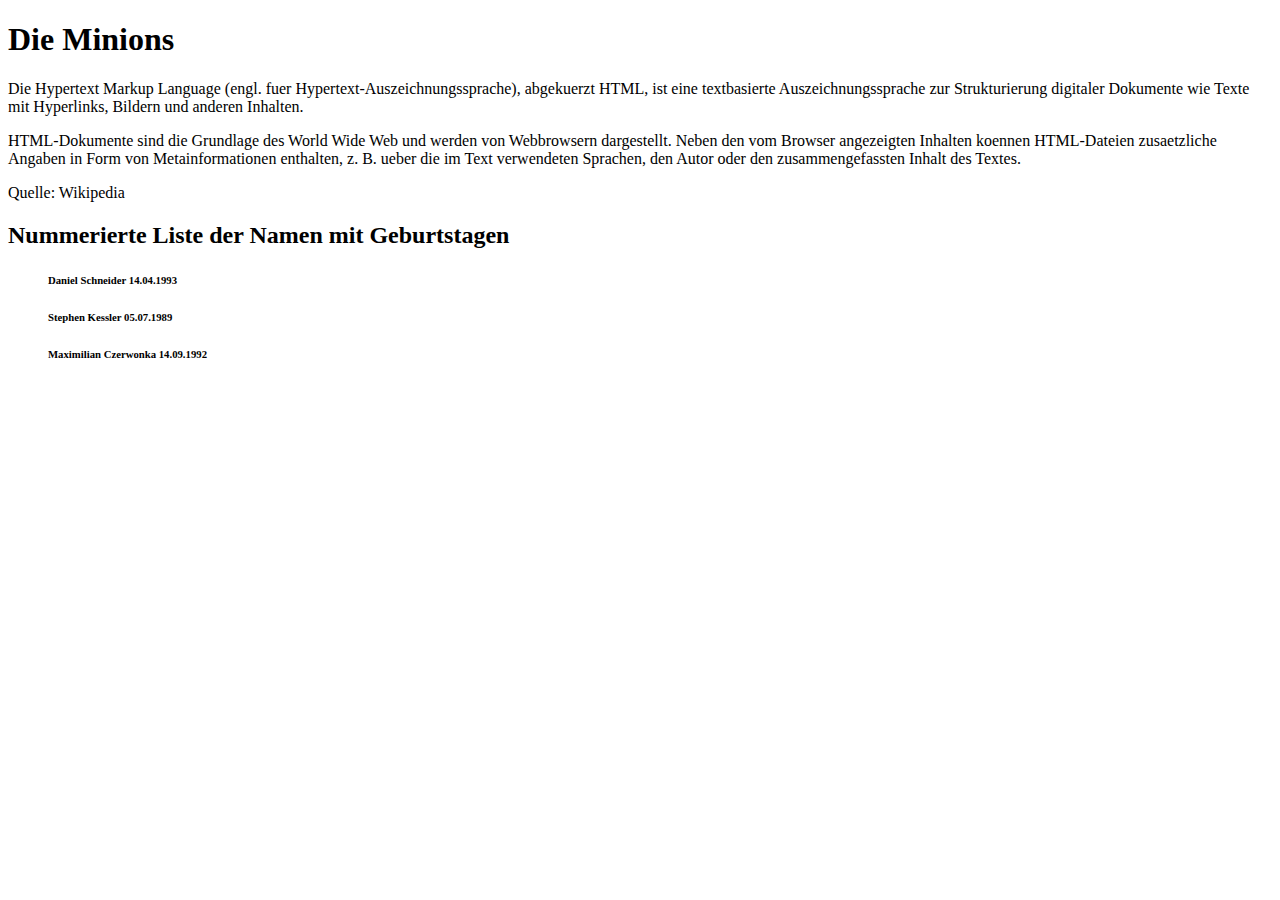
<file: Meilenstein1/index.html>
<!DOCTYPE html>

<html lang="de">

<head>
<meta http-equiv="Content-Type" 
  content="text/html; charset=UTF-8">

<title> 1410478 - 1415407 - 1412750 </title>

</head>

<body>

<h1> Die Minions </h1>

 <p> Die Hypertext Markup Language (engl. fuer Hypertext-Auszeichnungssprache), abgekuerzt HTML,
 ist eine textbasierte Auszeichnungssprache zur Strukturierung digitaler Dokumente
 wie Texte mit Hyperlinks, Bildern und anderen Inhalten. </p>

 <p> HTML-Dokumente sind die Grundlage des World Wide Web und werden von Webbrowsern dargestellt. Neben den vom Browser angezeigten Inhalten koennen HTML-Dateien zusaetzliche Angaben in Form von Metainformationen enthalten, z. B. ueber die im Text verwendeten Sprachen, den Autor oder den zusammengefassten Inhalt des Textes.</p>

 <p> Quelle: Wikipedia </p>

<h2> Nummerierte Liste der Namen mit Geburtstagen </h2>
<ol>
<h6> Daniel Schneider 14.04.1993 </h6>
<h6> Stephen Kessler 05.07.1989 </h6>
<h6> Maximilian Czerwonka 14.09.1992 </h6>
</ol>


</body>
</html>
</file>
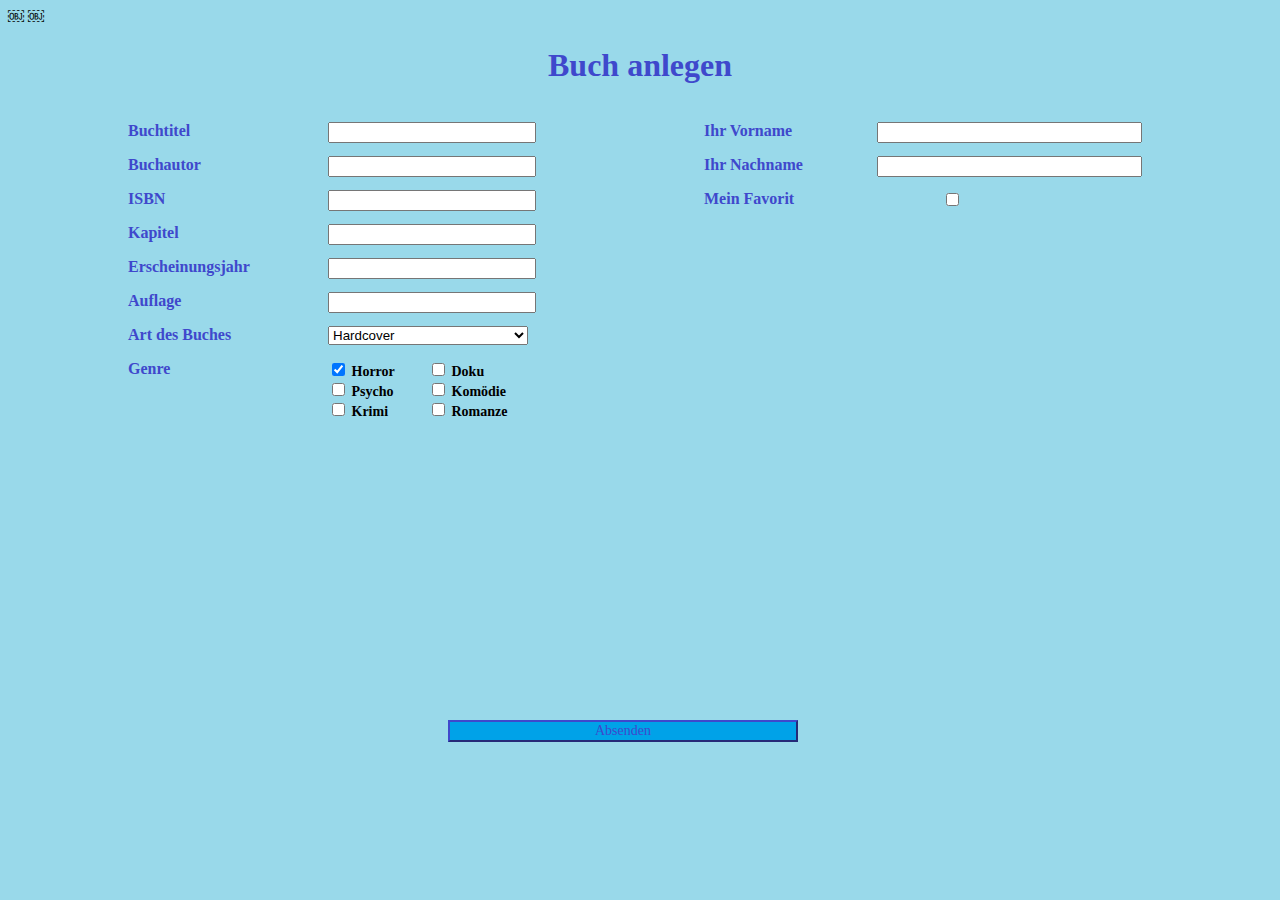
<file: Meilenstein2/book_entry.html>
﻿<!DOCTYPE html>
<html>
<head>
<meta charset="UTF-8">
<title>Book Entry</title>
￼<link rel="stylesheet" type="text/css" href="book_entry.css"/>
<script type="text/javascript" src="forms.js"> </script>
￼
</head>
<body>

    <form action="http://localhost/minions/buchanlegen.php" method="get">

    <h1>
    Buch anlegen
    </h1>

    <div class="dataRight">
	<p>
		Ihr Vorname <input class="right" type="text" name="vorname" id="vorname" size="30" maxlength="40"/>
	</p>

	<p>
		Ihr Nachname <input class="right" type="text" name="nachname" id="nachname" size="30"
			maxlength="40" />
	</p>
	    
    <p>
    Mein Favorit 
    <input style="right:190px; position:absolute" type="checkbox" name="buchfavorit" id="buchfavorit"/>
    </p>

    </div>
    
    <div class="dataLeft">
	<p>
		Buchtitel <input class="left" type="text" name="titel" size="30"
			maxlength="40" id="titel"/>
	</p>

	<p>
		Buchautor <input class="left" type="text" name="autor" id="autor" size="30" maxlength="40" />
	</p>

	<p>
		ISBN <input class="left" type="tel" name="isbn" id="isbn" min="0" />
	</p>
	
	 <p>
        Kapitel <input class="left" type="number" name="kapitel" id="kapitel" min="0"/>
    </p>
    
     <p>
        Erscheinungsjahr <input class="left" type="number" name="jahr" id="jahr" min="0"/>
    </p>
    
     <p>
        Auflage <input class="left" type="number" name="auflage"  id="auflage" min="0"/>
    </p>

	
	<p>
		Art des Buches <select class="left" name="art" id="art" size="1">
			<option value="ebook"> eBook</option>
			<option value="Newspaper"> Newspaper</option>
			<option value="Taschenbuch"> Taschenbuch</option>
			<option value="Lexikon"> Lexikon</option>
			<option value="Hardcover" selected="selected">  Hardcover</option>
			<option value="Paperback"> Paperback</option>
		</select>
	</p>	

   <p>
     Genre      
     <a class= "left" style="font-size: 14px; color: black" id="genre">
     <input type="checkbox" checked="checked" name="genre"/> Horror <br>
     <input type="checkbox" name="genre" /> Psycho <br>
     <input type="checkbox" name="genre"/> Krimi
     </a>
        
     <a class= "left2" style="font-size: 14px; color: black">
        <input type="checkbox" name="genre" /> Doku <br>
        <input type="checkbox" name="genre"/> Komödie  <br>
        <input type="checkbox" name="genre"/> Romanze 
     </a>    
    </p>

 </div>
 
    <div style=" position: absolute; left: 35%; top: 80%"> 
        <input id="button" 
         type="submit" name="absenden" id="absenden" value="Absenden" onclick="return formChecker(this.form, this.form.vorname, this.form.nachname, this.form.titel, this.form.autor, this.form.isbn, this.form.jahr, this.form.auflage);"/>
    </div>

    </form>

</body>
</html>
</file>
<file: Meilenstein2/book_entry.css>
@CHARSET "UTF-8";


body  { background-color: rgb(153, 217, 234); font-family: arial-black }
h1 {text-align: center; text-size: 22px; color: rgb(63, 72, 204)}

.dataRight {position: absolute; right: 10%; width: 35%}
.dataLeft {position: absolute; left: 10%; width: 35%}

p {font-size: 16px; font-weight: bold; text-align: left; color: rgb(63, 72, 204)}
.right {right: 10px; position: absolute}
.left {left: 200px; position: absolute; width: 200px;}
.left2 {left: 300px; position: absolute; width: 200px}
#button {background-color: rgb(0, 162, 232); border-color: rgb(63, 72, 204); 
        border-width: 2px; font-size:14px; color: rgb(63, 72, 204); font-family: arial-black;
        width:350px}
</file>
